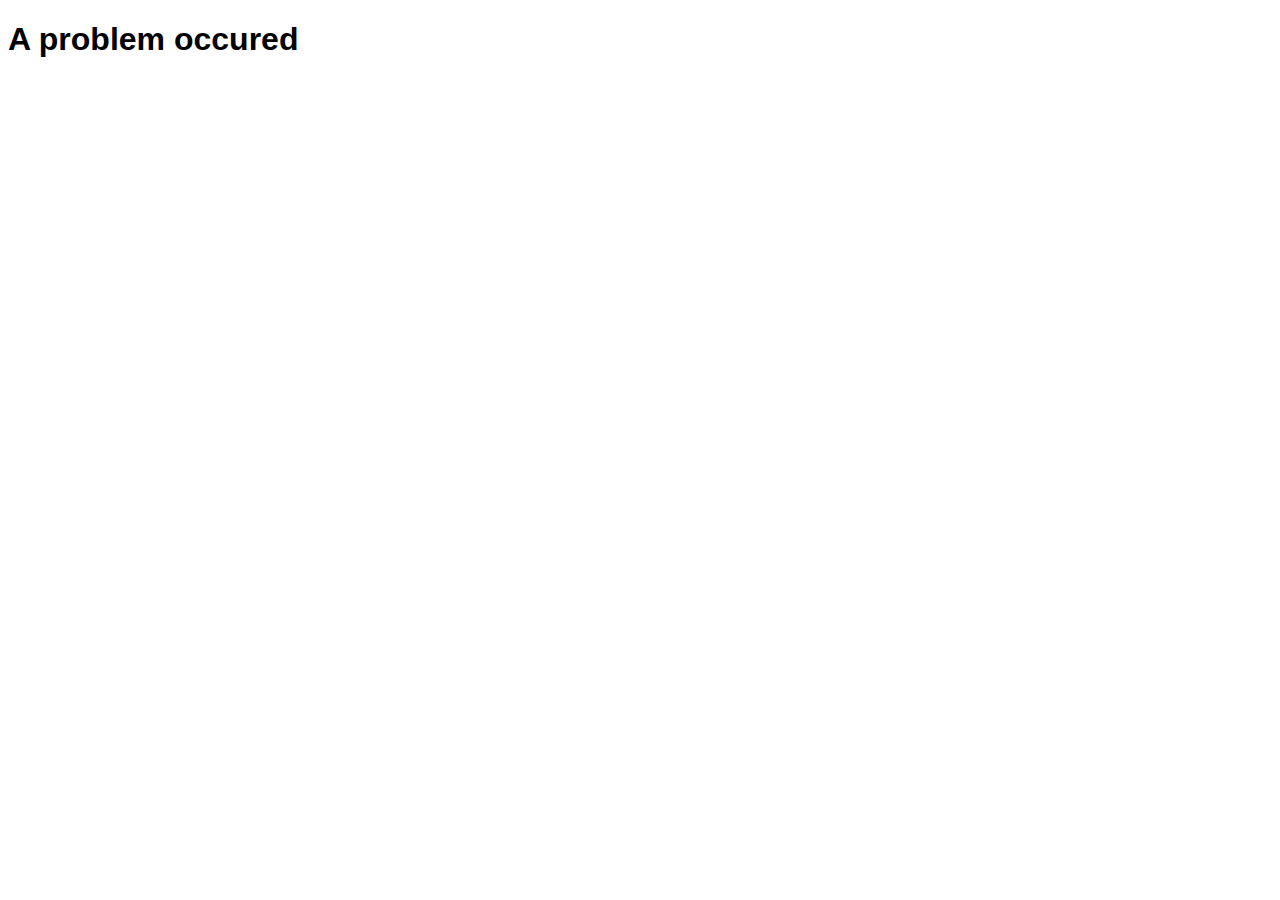
<file: index.html>
<!DOCTYPE html>
<html>

<head>
    <script src="jquery.js"></script>
    <script src="index.js"></script>
    <link rel="stylesheet" type="text/css" href="index.css">
</head>

<body>

    <h1 id="status">Verifying</h1>

</body>

</html>
</file>
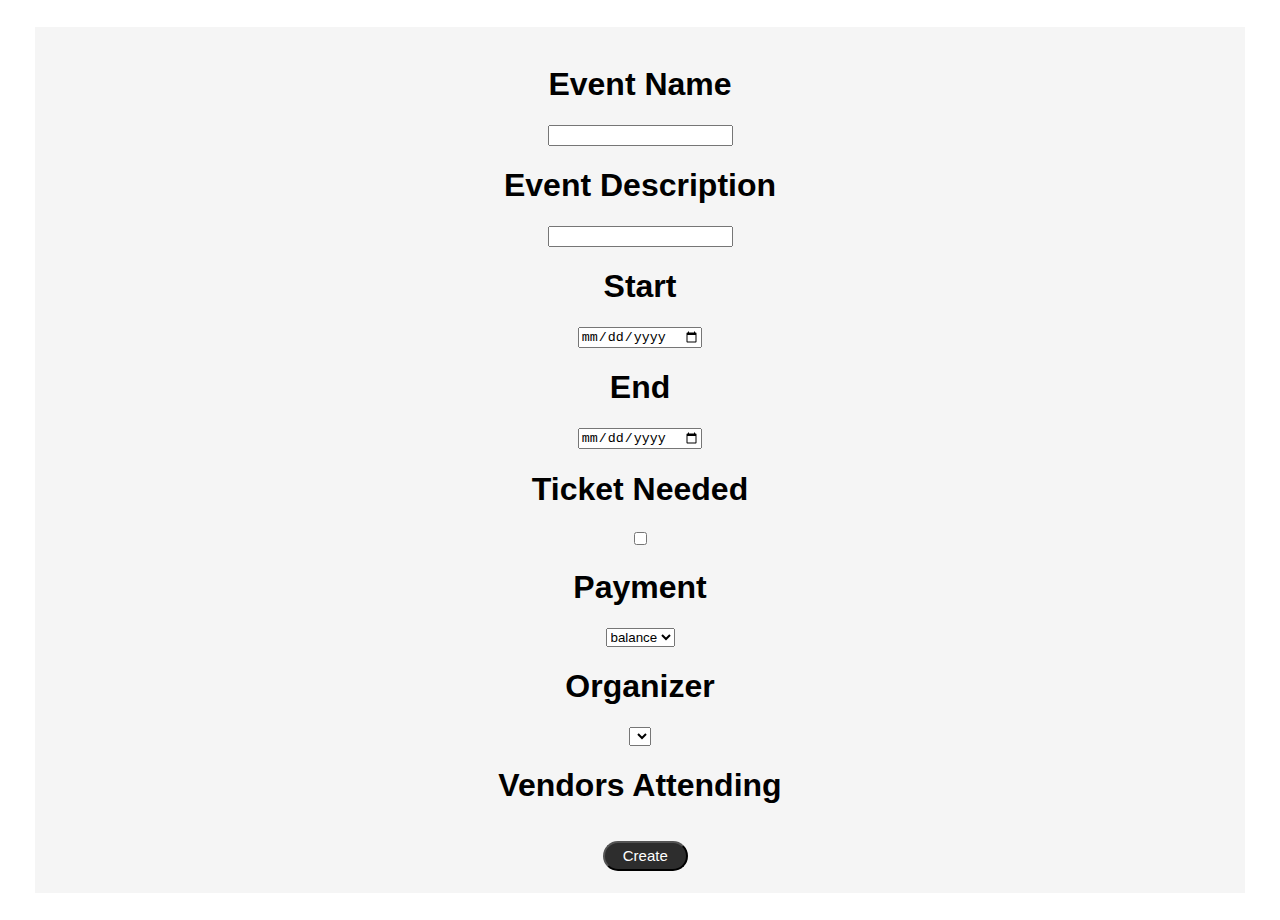
<file: event.html>
<!DOCTYPE html>
<html>

<head>
    <script src="jquery.js"></script>
    <script src="event.js"></script>
    <link rel="stylesheet" type="text/css" href="index.css">
</head>

<body>
    <div class="passwords">
        <h1>Event Name</h1>
        <input id="eventName" type="text"/>
        <h1>Event Description</h1>
        <input id="eventDesc" type="text"/>
        <h1>Start</h1>
        <input id="eventStart" type="date"/>
        <h1>End</h1>
        <input id="eventEnd" type="date"/>
        <h1>Ticket Needed</h1>
        <input id="ticketBoolean" type="checkbox"/>
        <h1>Payment</h1>
        <select id="selectionPayment" type="text">
            <option>balance</option>
            <option>boin</option>
            <option>both</option>
        </select>
        <h1>Organizer</h1>
        <select id="selection">
        </select>
        <h1>Vendors Attending</h1>
        <div id="allVendors">

        </div>
        <button id="done">Create</button>
    </div>
</body>

</html>
</file>
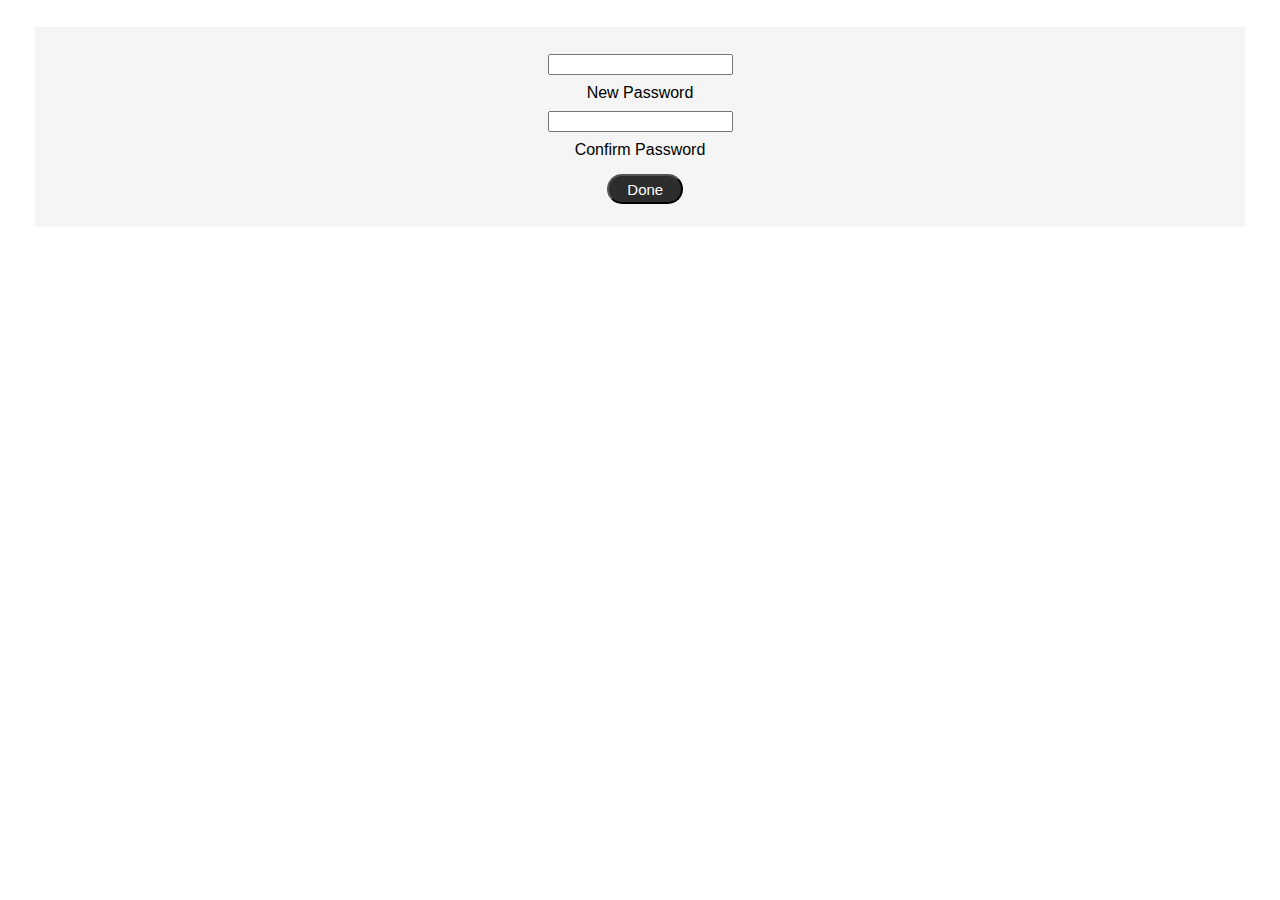
<file: password_original.html>
<!DOCTYPE html>
<html>

<head>
    <script src="jquery.js"></script>
    <script src="password.js"></script>
    <link rel="stylesheet" type="text/css" href="index.css">
</head>

<body>
    <div class="passwords">
        <input id="newpasswordOne" type="text">New Password</h1>
        <input id="newpasswordTwo" type="text">Confirm Password</h1>
        <button id="done">Done</button>
    </div>
</body>

</html>
</file>
<file: index.css>
html {
    font-family: -apple-system, BlinkMacSystemFont, 'Segoe UI', Roboto, Oxygen, Ubuntu, Cantarell, 'Open Sans', 'Helvetica Neue', sans-serif
}
:root{
    --primary: white;
    --secondary: #c20d19;
    --third: #2d2d2d;
    --fifth: #FFB835;
    --primaryFont: #303030;
    --secondaryFont: white;
    --fourthFont: #c4b5ff;
    --contrastcolor: white
}

.passwords {
    background-color: whitesmoke;
    padding: 2vmin;
    display: flex;
    flex-direction: column;
    justify-content: center;
    align-items: center;
    margin: 3vmin
}

#newpasswordOne {
    color: var(--third);
    margin: 1vmin
}

#newpasswordTwo {
    color: var(--third);
    margin: 1vmin
}

#done{
    display:inline-block;
    padding:0.3em 1.2em;
    margin:15px 0.3em 0.3em 15px;
    border-radius:2em;
    box-sizing: border-box;
    text-decoration:none;
    font-family:'OpenSans-Regular',sans-serif;
    font-weight:530;
    font-size: 15px;
    color:var(--primary);
    background-color:var(--third)!important;
    text-align:center;
    transition: all 0.2s;

}
</file>
